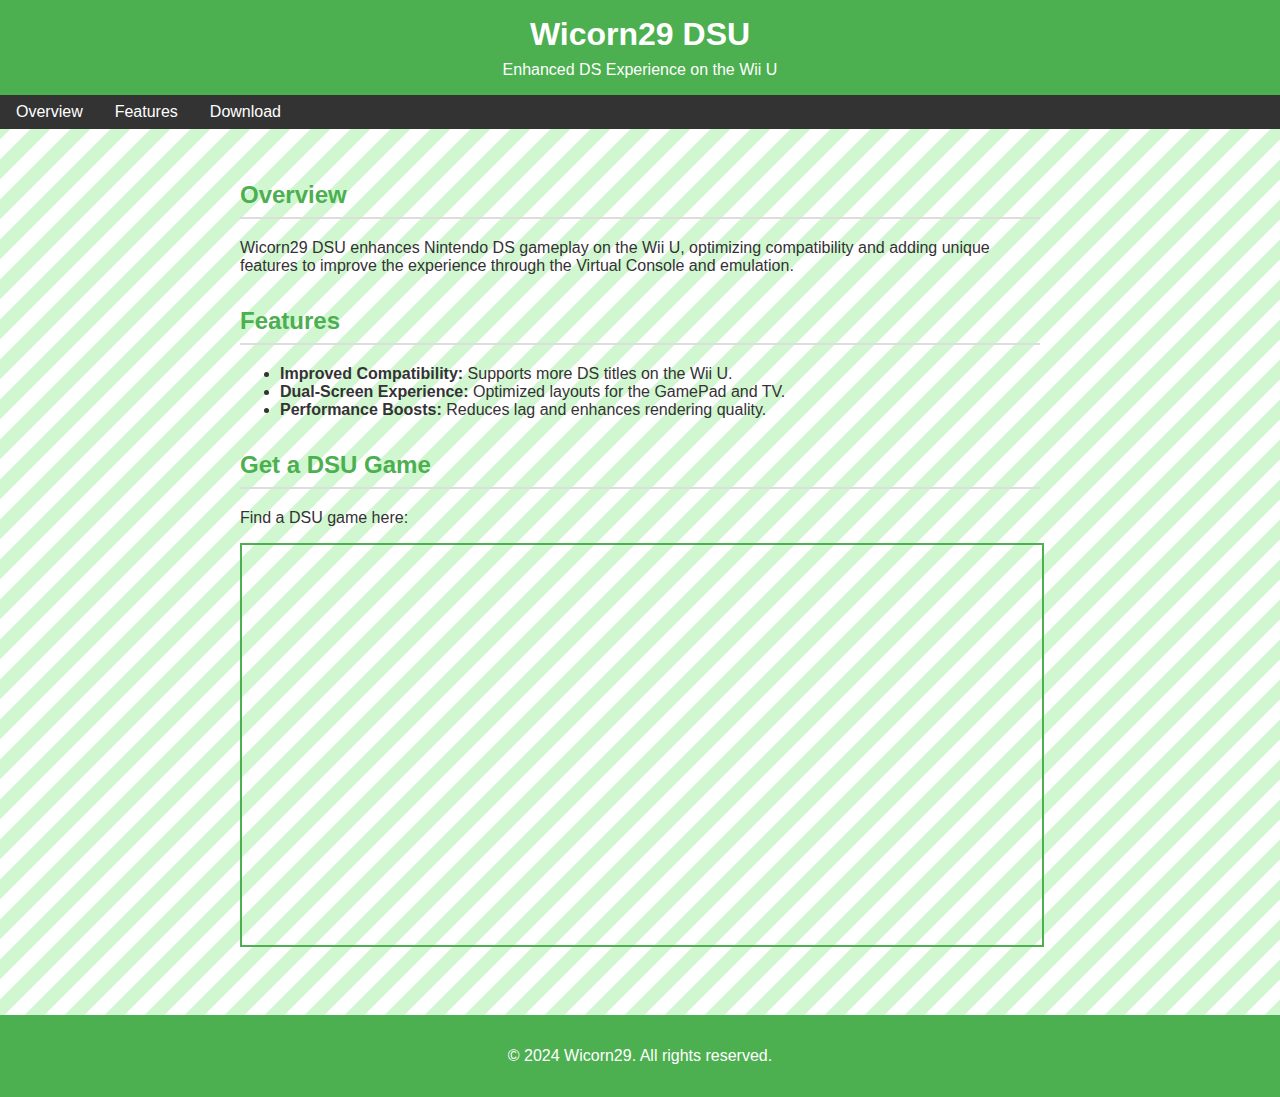
<file: index.html>
<!DOCTYPE html>
<html lang="en">
<head>
    <meta charset="UTF-8">
    <meta name="viewport" content="width=device-width, initial-scale=1.0">
    <title>Wicorn29 DSU - Enhanced DS Experience</title>
    <style>
        body {
            font-family: Arial, sans-serif;
            margin: 0;
            padding: 0;
            background: linear-gradient(135deg, #d1f7d1 25%, transparent 25%, transparent 50%, #d1f7d1 50%, #d1f7d1 75%, transparent 75%, transparent);
            background-size: 40px 40px;
            color: #333;
        }
        header {
            background-color: #4CAF50;
            color: white;
            padding: 1rem;
            text-align: center;
        }
        header h1 {
            margin: 0;
            font-size: 2rem;
        }
        header p {
            margin: 0.5rem 0 0;
        }
        nav {
            background-color: #333;
            overflow: hidden;
        }
        nav a {
            float: left;
            display: block;
            color: white;
            text-align: center;
            padding: 0.5rem 1rem;
            text-decoration: none;
        }
        nav a:hover {
            background-color: #575757;
        }
        main {
            padding: 2rem;
            max-width: 800px;
            margin: auto;
        }
        section {
            margin-bottom: 2rem;
        }
        h2 {
            color: #4CAF50;
            border-bottom: 2px solid #ddd;
            padding-bottom: 0.5rem;
        }
        iframe {
            border: 2px solid #4CAF50;
            width: 100%;
            height: 400px;
        }
        footer {
            background-color: #4CAF50;
            color: white;
            text-align: center;
            padding: 1rem 0;
            position: relative;
            bottom: 0;
            width: 100%;
        }
    </style>
</head>
<body>
    <header>
        <h1>Wicorn29 DSU</h1>
        <p>Enhanced DS Experience on the Wii U</p>
    </header>
    <nav>
        <a href="#overview">Overview</a>
        <a href="#features">Features</a>
        <a href="#iframe">Download</a>
    </nav>
    <main>
        <section id="overview">
            <h2>Overview</h2>
            <p>Wicorn29 DSU enhances Nintendo DS gameplay on the Wii U, optimizing compatibility and adding unique features to improve the experience through the Virtual Console and emulation.</p>
        </section>
        <section id="features">
            <h2>Features</h2>
            <ul>
                <li><strong>Improved Compatibility:</strong> Supports more DS titles on the Wii U.</li>
                <li><strong>Dual-Screen Experience:</strong> Optimized layouts for the GamePad and TV.</li>
                <li><strong>Performance Boosts:</strong> Reduces lag and enhances rendering quality.</li>
            </ul>
        </section>
        <section id="iframe">
            <h2>Get a DSU Game</h2>
            <p>Find a DSU game here:</p>
            <iframe src="https://htmlpreview.github.io/?https://github.com/wicorn29/DSU/blob/Web/Iframes/search/search.html" title="Download DSU"></iframe>
        </section>
    </main>
    <footer>
        <p>&copy; 2024 Wicorn29. All rights reserved.</p>
    </footer>
</body>

    <!--
    ▗▛         ▜▄      ▗▄▄▄▖               ▄▛▘           █  
    ▟▘          ▝▙▖    ▐▌▀▀▀▀█▄▄         ▗▛▘             █▌ 
   ▗█            ▝▜▄   ▐▙      ▝▀▙▄     ▟▛               ▐▌ 
   ▐▌              ▝▙▖  ▜▖        ▀▜▄  ▗▛                ▐▌ 
   ▟▘               ▝▜▖  █▖         ▝▜▄█▘                ▐▌ 
   █                  ▜▙▄▟█▌          ▝█▖                ▐▌ 
   █                ▗▄▛▀▘               ▀                ▐▌ 
   █               ▟█▙▄▄▟███▙▄▖                          ▐▌ 
   █                                                     ▐▌ 
   █                                                     ▐▌ 
   ▐▌                                                    █▘ 
   ▝█                                                   ▗▛  
    ▜▖                               ▄▄▄▄▄▄▄▄▄▄▄▖       █▘  
     █▖    ▄▄▄▄▄▄▄▄▄▄▄▄▄▖          ██████▌   ▜▖        ▟▘   
     ▝▙     ▗▛    ██████▌         ▐██████▌   ▝█      ▗▟▘    
      ▝▙    █▘    ██████▌         ▐██████▌    ▜▌    ▄█▄▄▄▄  
▐█▀█▄▄▄▟█▖ ▗█     ██████▌         ▝██████▌    ▐▌  ▝▀▀▘▘▝▐█▘ 
 ▜▄    ▝   ▐▌     ██████           ██████     ▐▌       ▗▛▘  
  ▀▙       ▝▙     ▐████▛           ▝▜██▛▘     ▐▌      ▟▀    
   ▝▜▄▖     ▜▌     ▝▜█▀   ▄▄▄▖                      ▄▛▘     
      █▘ ▖▄▚▖ ▗▖                           ▖▙▘▖▌    ▀▙▖     
     ▐▛  ▝ ▙▞▀▘                     ▖      ▘▝▌▘      ▝▙▖    
    ▗▛                 ▗▖  ▄▟▛█▄▄▄▟▀▘                 ▝█▖   
   ▗█▘                 ▝▀▀▀▀                   ▗▄    ▗▄▟█▖  
   ▜▙▄▄▄▟█▀▙▄                               ▗▄█▀▀▀▀▀▀▀▀     
            ▝▀█▄▄                      ▄▄▄▟▛▀▘              
                █▛▜█▄▄▄▄                ▜▙                  
                ▝▜▖                      ▜▖                 
                  ▀▙▄                     █▖                
                   ▄▛▘                    ▝█                
                  ▟▀                       ▝▙               
                 ▟▙▄▄▄▖                     ▜▌              
                    ▐▛                       █              
                    █▘                       ▐▌             
                   ▐▌                        ▝█             
                   █▘                         ▜▖            
-->

</html>
</file>
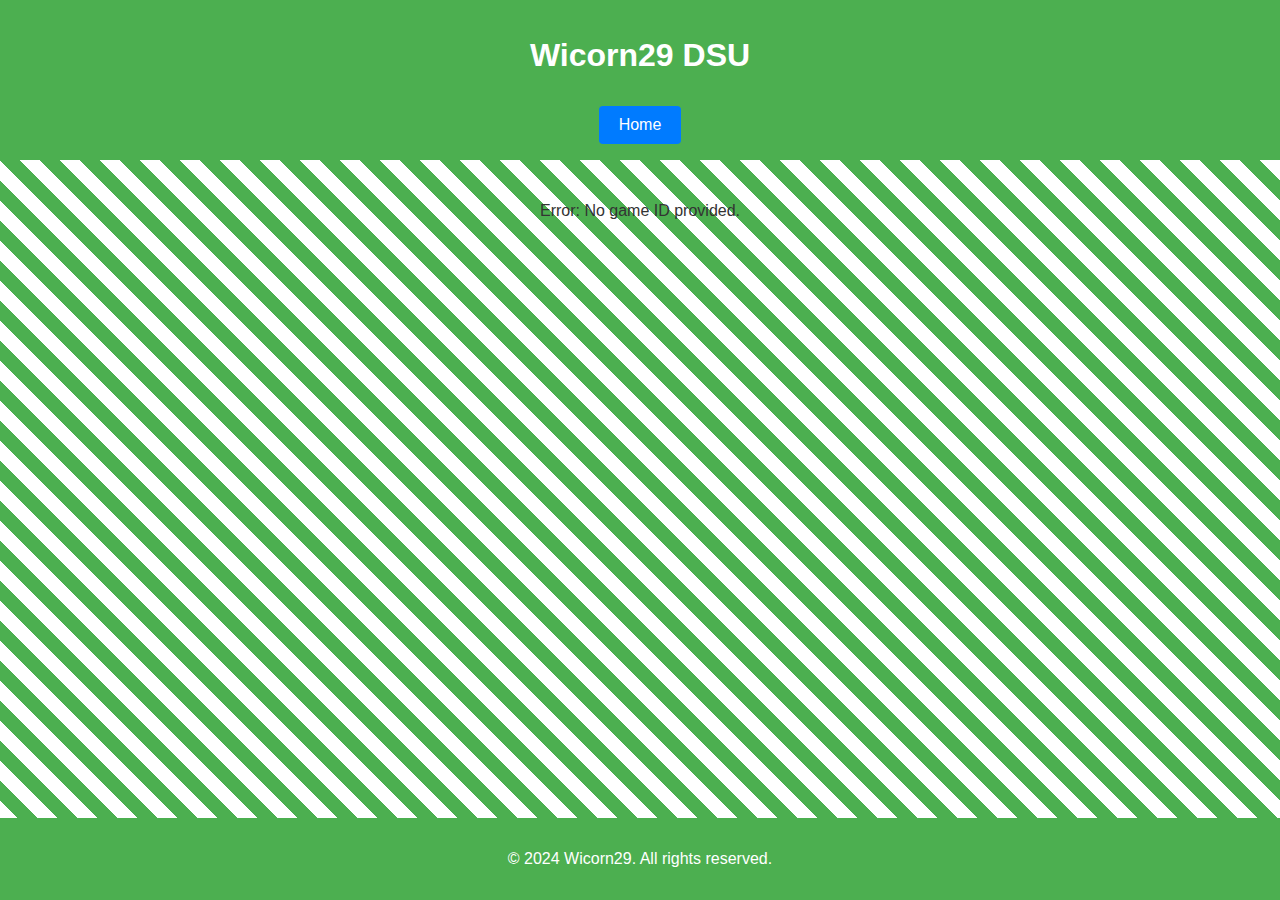
<file: gdetails.html>
<!DOCTYPE html>
<html lang="en">
<head>
    <meta charset="UTF-8">
    <meta name="viewport" content="width=device-width, initial-scale=1.0">
    <title>Game Details - Wicorn29 DSU</title>
    <style>
        body {
            font-family: Arial, sans-serif;
            margin: 0;
            padding: 0;
            display: flex;
            flex-direction: column;
            min-height: 100vh;
            background: linear-gradient(45deg, #4CAF50 25%, transparent 25%, transparent 50%, #4CAF50 50%, #4CAF50 75%, transparent 75%, transparent);
            background-size: 40px 40px;
            color: #333;
        }
        header {
            background-color: #4CAF50;
            color: white;
            padding: 1rem;
            text-align: center;
        }
        header .home-btn {
            display: inline-block;
            background-color: #007bff;
            color: white;
            text-decoration: none;
            padding: 10px 20px;
            border-radius: 4px;
            margin-top: 10px;
        }
        header .home-btn:hover {
            background-color: #0056b3;
        }
        main {
            flex: 1;
            padding: 2rem;
            max-width: 800px;
            margin: auto;
        }
        .game-details {
            display: flex;
            flex-direction: column;
            align-items: center;
            text-align: center;
        }
        .game-details img {
            width: 300px;
            height: auto;
            margin-bottom: 20px;
            border: 2px solid #4CAF50;
            border-radius: 8px;
        }
        .game-details h2 {
            font-size: 1.8rem;
            color: #4CAF50;
        }
        .game-details p {
            font-size: 1rem;
            margin: 10px 0;
        }
        .download-btn {
            display: inline-block;
            padding: 10px 20px;
            background-color: #007bff;
            color: white;
            text-decoration: none;
            border-radius: 4px;
            margin-top: 20px;
        }
        .download-btn:hover {
            background-color: #0056b3;
        }
        footer {
            background-color: #4CAF50;
            color: white;
            text-align: center;
            padding: 1rem 0;
        }
    </style>
</head>
<body>
    <header>
        <h1>Wicorn29 DSU</h1>
        <a class="home-btn" href="index.html">Home</a>
    </header>
    <main>
        <div class="game-details" id="game-details">
            <!-- Game details will be dynamically injected here -->
        </div>
    </main>
    <footer>
        <p>&copy; 2024 Wicorn29. All rights reserved.</p>
    </footer>
    <script>
        const gameDetailsContainer = document.getElementById('game-details');
        const urlParams = new URLSearchParams(window.location.search);
        const gameId = urlParams.get('id');

        if (!gameId) {
            gameDetailsContainer.innerHTML = '<p>Error: No game ID provided.</p>';
        } else {
            fetch('https://raw.githubusercontent.com/wicorn29/DSU/refs/heads/Web/hostedData/games.json')
                .then(response => response.json())
                .then(data => {
                    const game = data.find(g => g.gameid === gameId);
                    if (game) {
                        gameDetailsContainer.innerHTML = `
                            <img src="${game.imageUrl}" alt="${game.name}">
                            <h2>${game.name}</h2>
                            <p>${game.description}</p>
                            <p>${game.longDescription}</p>
                            <a class="download-btn" href="${game.downloadUrl}" target="_blank">Download</a>
                        `;
                    } else {
                        gameDetailsContainer.innerHTML = '<p>Error: Game not found.</p>';
                    }
                })
                .catch(error => {
                    console.error('Error loading game data:', error);
                    gameDetailsContainer.innerHTML = '<p>Error loading game details. Please try again later.</p>';
                });
        }
    </script>
</body>
</html>
</file>
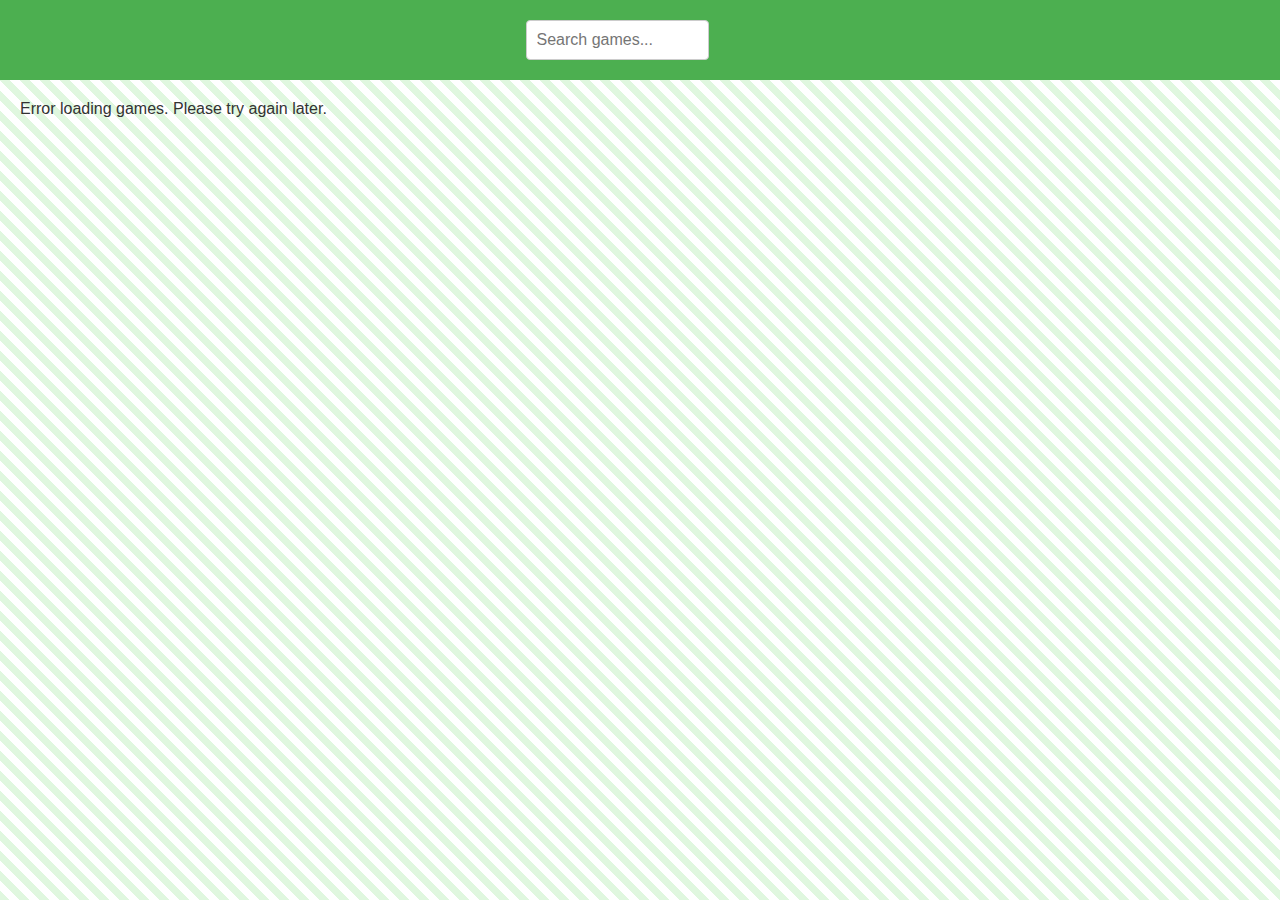
<file: Iframes/search/search.html>
<!DOCTYPE html>
<html lang="en">
<head>
  <meta charset="UTF-8">
  <meta name="viewport" content="width=device-width, initial-scale=1.0">
  <title>Game List</title>
  <link rel="stylesheet" href="styles.css">
</head>
<body>
  <!-- Controls -->
  <div id="controls">
    <div id="search-bar">
      <input type="text" id="search-input" placeholder="Search games...">
    </div>
  </div>

  <!-- Game List -->
  <div id="game-list"></div>

  <script src="script.js"></script>
</body>
</html>
</file>
<file: Iframes/search/styles.css>
/* Global Styles */
* {
  margin: 0;
  padding: 0;
  box-sizing: border-box;
}

body {
  font-family: Arial, sans-serif;
  background-image: linear-gradient(45deg, #e0f7df 25%, #ffffff 25%, #ffffff 50%, #e0f7df 50%, #e0f7df 75%, #ffffff 75%, #ffffff 100%);
  background-size: 20px 20px;
  color: #333;
  display: flex;
  flex-direction: column;
  min-height: 100vh;
}

/* Controls */
#controls {
  display: flex;
  justify-content: center;
  align-items: center;
  background-color: #4caf50;
  padding: 20px;
}

#search-bar input {
  width: 80%;
  max-width: 600px;
  padding: 10px;
  font-size: 16px;
  border: 1px solid #ccc;
  border-radius: 4px;
}

/* Game List */
#game-list {
  display: grid;
  grid-template-columns: repeat(auto-fill, minmax(300px, 1fr));
  gap: 20px;
  padding: 20px;
}

.game-item {
  background-color: #fff;
  border-radius: 8px;
  box-shadow: 0 2px 8px rgba(0, 0, 0, 0.1);
  overflow: hidden;
  transition: transform 0.3s ease;
}

.game-item:hover {
  transform: scale(1.05);
}

.game-item img {
  width: 100%;
  height: 180px;
  object-fit: cover;
}

.game-info {
  padding: 15px;
  background-color: #f9f9f9;
  border-top: 4px solid #4caf50;
}

.game-info h3 {
  font-size: 1.2rem;
  margin-bottom: 10px;
  color: #4caf50;
}

.game-info p {
  font-size: 1rem;
  color: #666;
  margin-bottom: 10px;
}

.details-btn {
  display: inline-block;
  padding: 10px;
  background-color: #4caf50;
  color: white;
  text-decoration: none;
  border-radius: 4px;
  text-align: center;
}

.details-btn:hover {
  background-color: #388e3c;
}

/* Footer */
footer {
  background-color: #4caf50;
  color: white;
  text-align: center;
  padding: 1rem 0;
  margin-top: auto;
}
</file>
